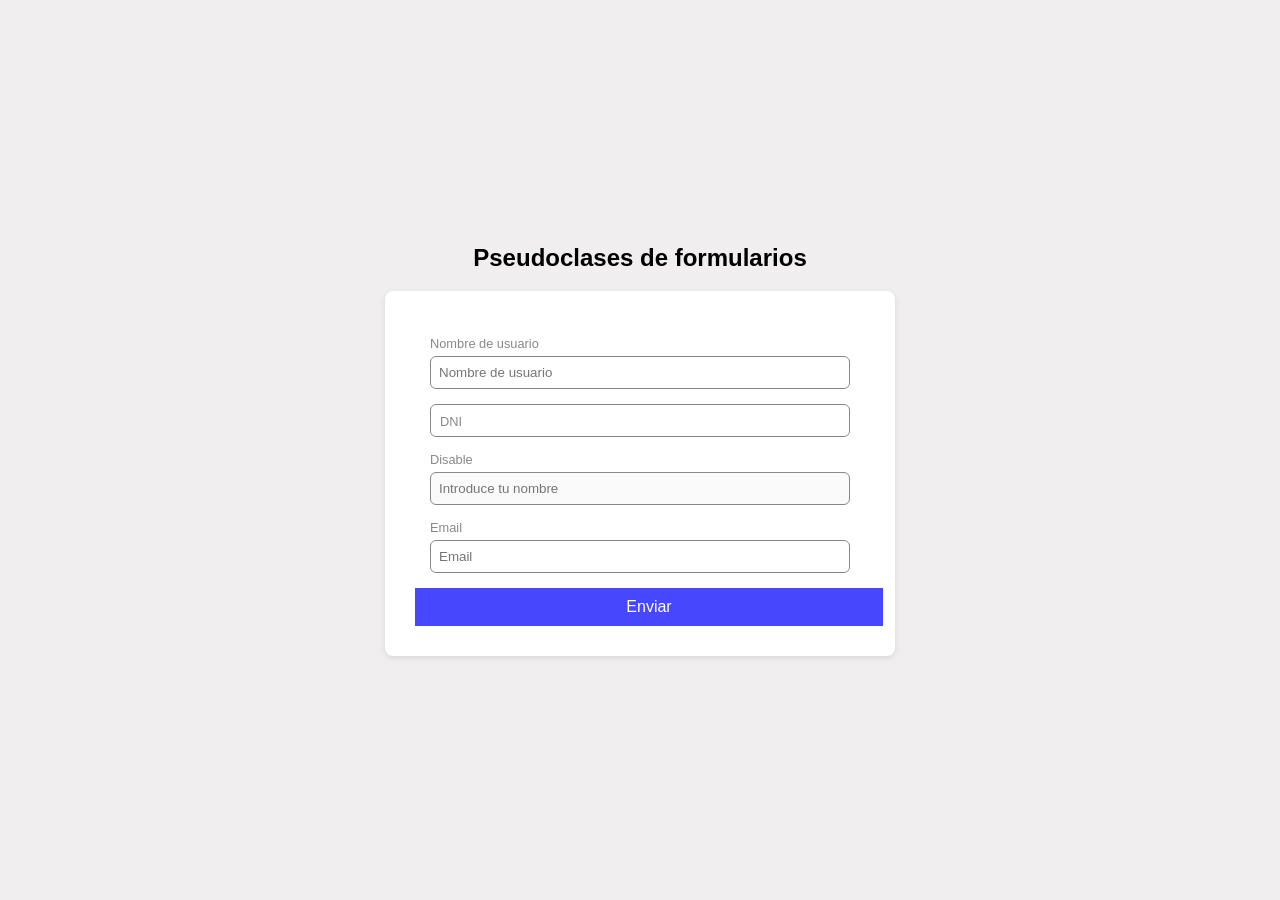
<file: Cap2_Selectores/Cap2-2-5-1-sin.html>
<html lang="en">
<head>
    <meta charset="UTF-8">
    <meta name="viewport" content="width=device-width, initial-scale=1.0">
    <title>Document</title>
    <style>

        :root{
            --primary-color: rgb(71, 71, 254);
            --success-color: rgb(11, 181, 11);
            --error-color: rgb(221, 28, 28);
            
            
        }
        body{
            background-color: #f0eeee;
            align-content: center;
            text-align: center;
            height: 100vh;
            margin: auto;
            font-family: Arial, Helvetica, sans-serif;
        }
        .form{
            text-align:left;
            max-width: 450px;
            margin: auto;
            padding: 30px;
            background-color: #fff;
            border-radius: 8px;
            box-shadow: 0 2px 6px rgba(0,0,0,0.1);
        }
        .form_group{
            margin: 15px;
            position: relative;
            
        }
        .form_label{
            display: block;
            margin-bottom: 5px;
            font-size: 0.8rem;
            color: #888;

        }
        .form_input{
            width: 100%;
            padding: 8px;
            border: 1px solid #888;
            border-radius: 6px;
            transition: all 0.3s;
        }
         /* Estilo del botón */
        .form_button {
            display: inline-block;
            width: 104%;
            padding: 10px;
            border: none;
            background-color: var(--primary-color);
            color: white;
            font-size: var(--font-size);
            border-radius: var(--border-radius);
            cursor: pointer;
            transition: all 0.3s;
        }





        .form_Flabel{
            position: absolute;            
            top:10px;
            left: 10px;
            transition: all 0.3s ;
            background-color: #ffffff;


        }

        input:focus + label, input:not(:placeholder-shown) + label{
            top:-10px;
            padding: 0 6px;


        }
      
        
      

    </style>
</head>
<body>
    <h2>Pseudoclases de formularios</h2>
    <form class="form" action="" method="post">

        <div class="form_group">
            <label for="username" class="form_label"> Nombre de usuario</label>
            <input required  class="form_input" type="text" name="username" id="username" placeholder="Nombre de usuario ">
           
        </div>
        <div class="form_group">
           
            <input required  pattern="^([0-9]{8}[A-Z])|([XYZ][0-9]{7}[A-Z])$" class="form_input" type="text" name="dni" id="dni" placeholder=" ">
            <label for="dni" class="form_Flabel form_label"> DNI</label>
        </div>


        <div class="form_group">
            <label for="input_disable" class="form_label"> Disable</label>
            <input disabled class="form_input" type="text" name="input_disable" id="username" placeholder="Introduce tu nombre">
        </div>
        <div class="form_group">
            <label for="email" class="form_label"> Email</label>
            <input required  class="form_input" type="email" name="email" id="email" placeholder="Email">
           
        </div>



        <button type="submit" class="form_button">Enviar</button>

       
        

    </form>
    
</body>
</html>
</file>
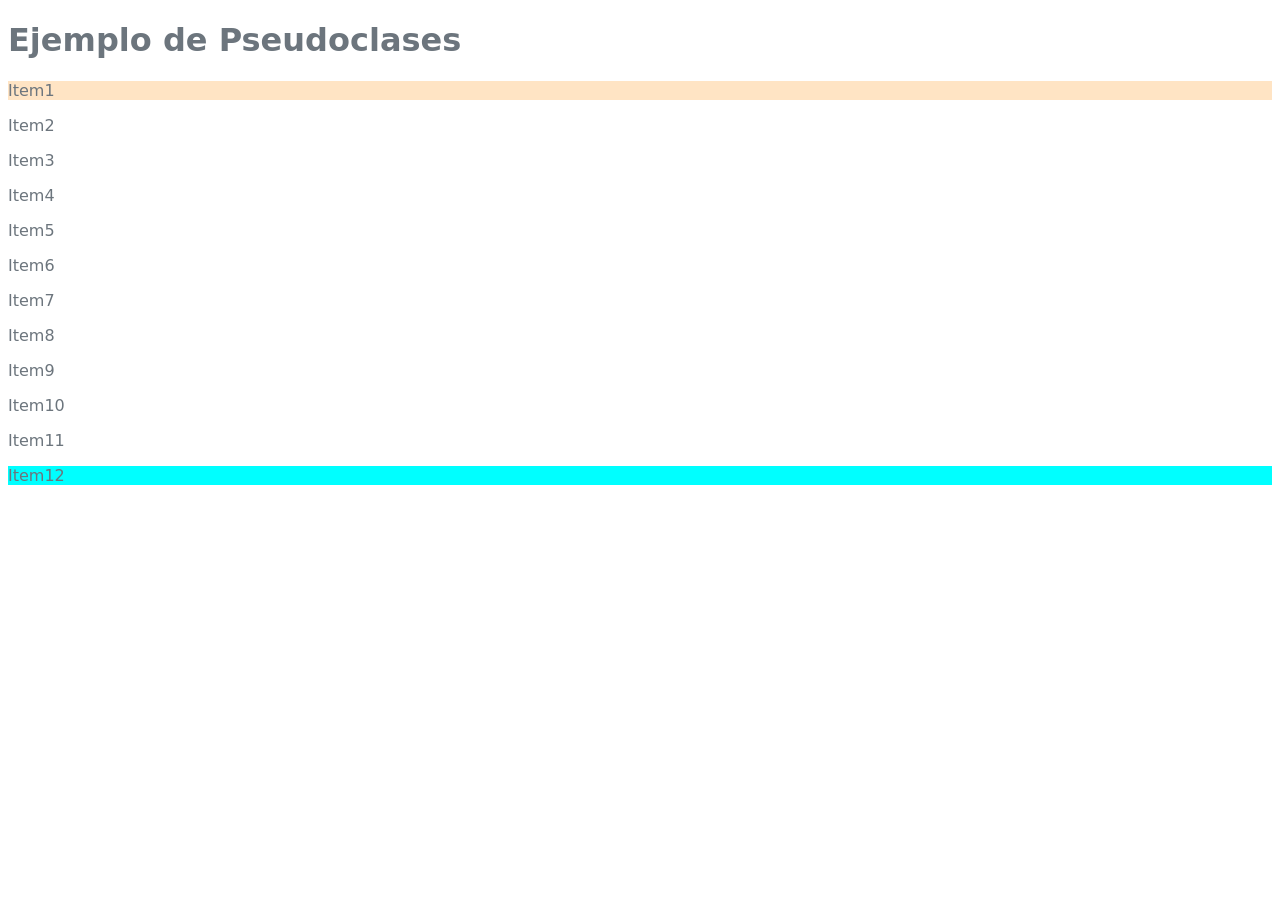
<file: Cap2_Selectores/Ejemplo1.html>
<!DOCTYPE html>
<html lang="en">

<head>
    <meta charset="UTF-8">
    <meta name="viewport" content="width=device-width, initial-scale=1.0">
    <title>Document</title>
    <style>
        :root {
            --primary-color: #007bff;
            --secondary-color: #6c757d;
            --font-size-base: 16px;
            --font-family: system-ui, sans-serif;

        }
        body{
            font-family: var(--font-family);
            color: var(--secondary-color);
        }

        p:first-child{
            background-color: bisque;
        }
        p:last-child{
            background-color: aqua;
        }
    </style>
</head>

<body>
    <h1>Ejemplo de Pseudoclases</h1>

    <div id="contenedor">
        <p class="item">Item1</p>
        <p class="item">Item2</p>
        <p class="item">Item3</p>
        <p class="item">Item4</p>
        <p class="item">Item5</p>
        <p class="item">Item6</p>
        <p class="item">Item7</p>
        <p class="item">Item8</p>
        <p class="item">Item9</p>
        <p class="item">Item10</p>
        <p class="item">Item11</p>
        <p class="item">Item12</p>
    </div>
</body>

</html>
</file>
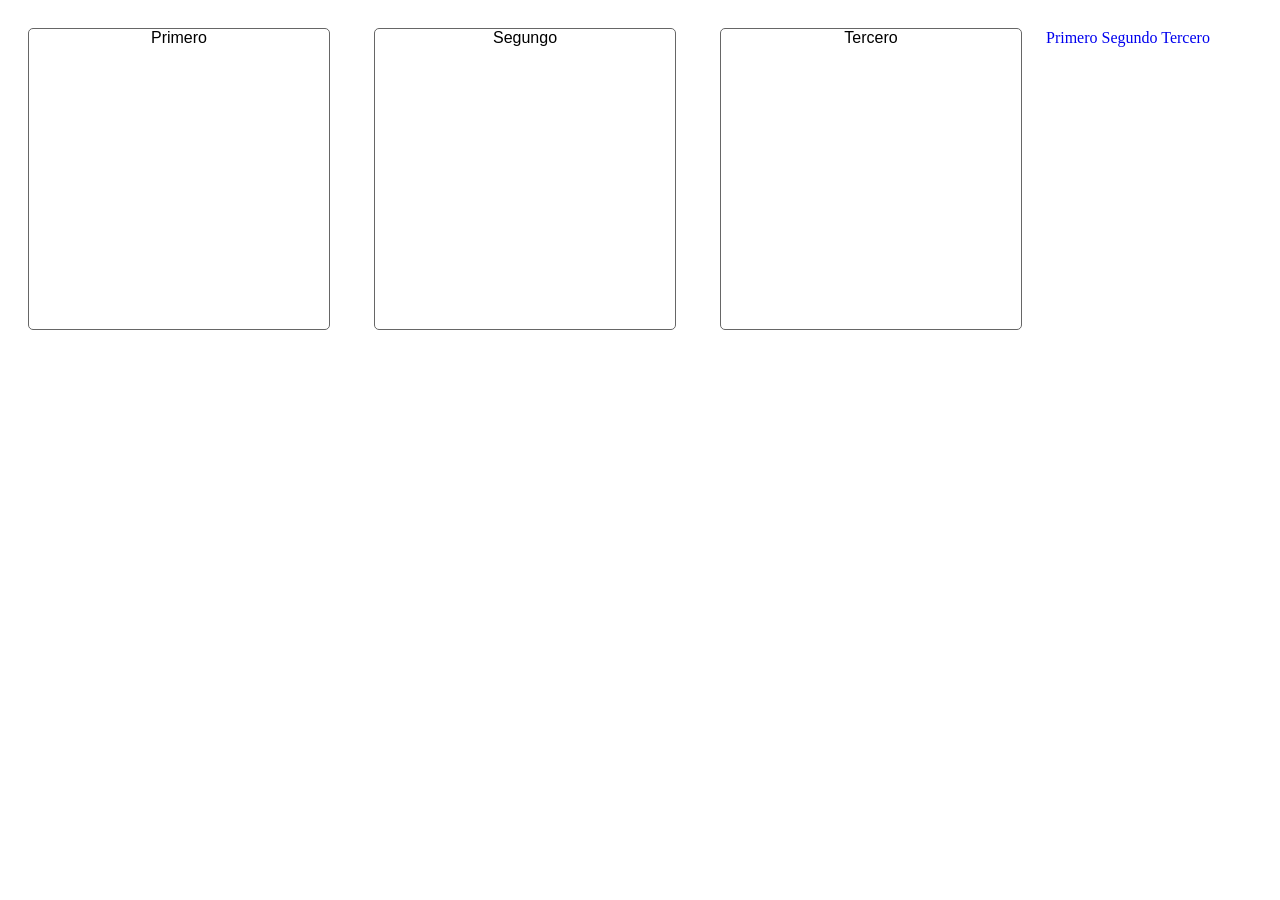
<file: Cap2_Selectores/Ejemplo2.html>
<!DOCTYPE html>
<html lang="en">
<head>
    <meta charset="UTF-8">
    <meta name="viewport" content="width=device-width, initial-scale=1.0">
    <title>Document</title>
    <style>
        div{
            display: inline-block;
            width: 300px;
            height: 300px;
            font-family: sans-serif;
            border: 1px solid #666;
            border-radius: 5px;
            text-align: center;
            margin: 20px;
            transition: all 0.5s;
        }

        :target{
            border: 2px solid #888;
            width: 310px;
            height: 310px;
            box-shadow: 0 0 10px #333;
        }

        .estilo-enlace{
            text-decoration: none;
            
        }
    </style>
</head>
<body>
    <div id="primero">Primero</div>
    <div id="segundo">Segungo</div>
    <div id="tercero">Tercero</div>

    <a href="#primero" class="estilo-enlace">Primero</a>
    <a href="#segundo" class="estilo-enlace">Segundo</a>
    <a href="#tercero" class="estilo-enlace">Tercero</a>
</body>
</html>
</file>
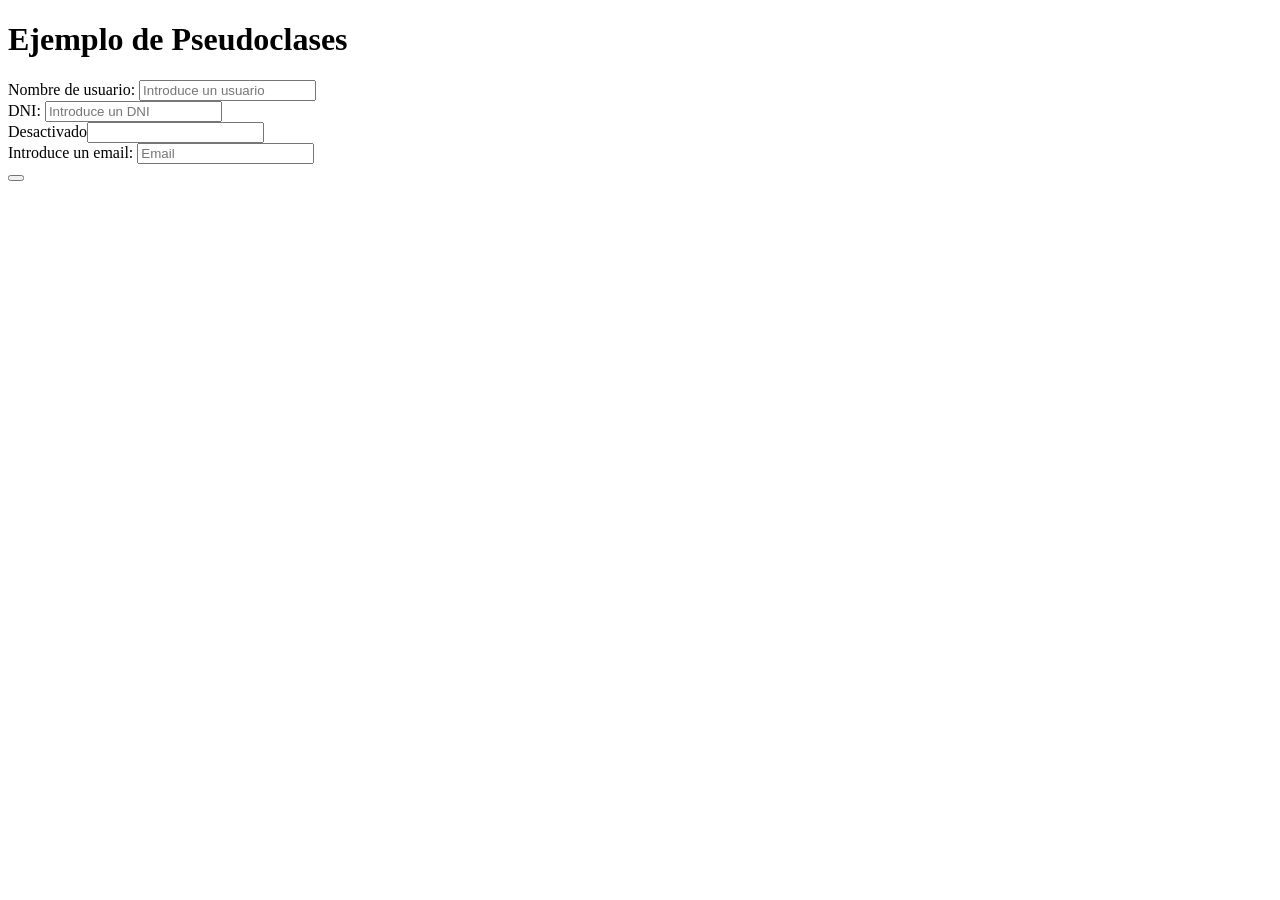
<file: Cap2_Selectores/Ejemplo3.html>
<!DOCTYPE html>
<html lang="en">

<head>
    <meta charset="UTF-8">
    <meta name="viewport" content="width=device-width, initial-scale=1.0">
    <title>Document</title>
    <style>
        :root{
            --primary-color: blue;
            --succes: green;
            --error-color: red;
        }
        
    </style>
</head>

<body>
    <h1>Ejemplo de Pseudoclases</h1>
    <form action="" method="get" class="formStyle">

        <div class="form_group">
            <label for="userName">Nombre de usuario:</label>
            <input placeholder="Introduce un usuario" class="from_class" type="text">
        </div>

        <div class="form_group">
            <label for="dni">DNI:</label>
            <input placeholder="Introduce un DNI" class="from_class" type="text" name </div>
        </div>
        <div class="form_group">
            <label for="input_disable">Desactivado</label><input type="text" name="imput-disable">
        </div>
        <div class="form_group">
            <label for="email">Introduce un email:</label>
            <input placeholder="Email" type="email" name="email" id="email">
        </div>

        <button type="submit" class="form_group"></button>
    </form>

</body>

</html>
</file>
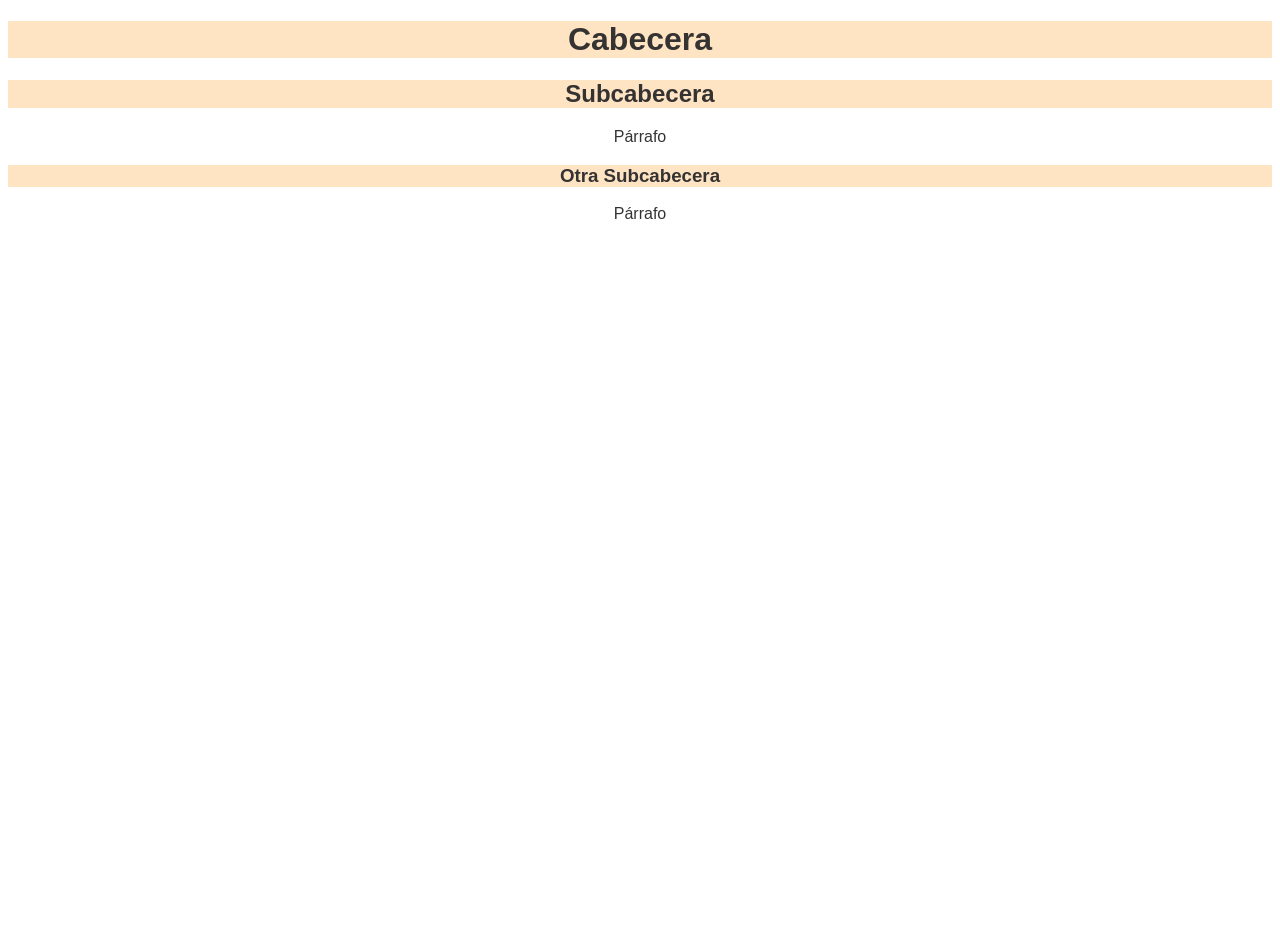
<file: Cap2_Selectores/Ejemplo5.html>
<!DOCTYPE html>
<html lang="en">
<head>
    <meta charset="UTF-8">
    <meta name="viewport" content="width=device-width, initial-scale=1.0">
    <title>Document</title>
    <style>
        :root{
            margin: 0;
            padding: 0;
        }
        #container{
            text-align: center;
            align-items: center;
            height: 100vh;
        }
        /* #container h1, #container h2, #container h3, #container p{
            font-family: sans-serif;
            color: rgb(53, 50, 50);
        } */
        #container :is(p,h1,h2,h3){
            font-family: sans-serif;
            color: rgb(53, 50, 50);
        }
        #container :not(p){
            background-color: bisque;
        }
    </style>
</head>
<body>
    <div id="container">
        <h1>Cabecera</h1>
        <h2>Subcabecera</h2>
        <p>Párrafo</p>
        <h3>Otra Subcabecera</h3>
        <p>Párrafo</p>
    </div>
</body>
</html>
</file>
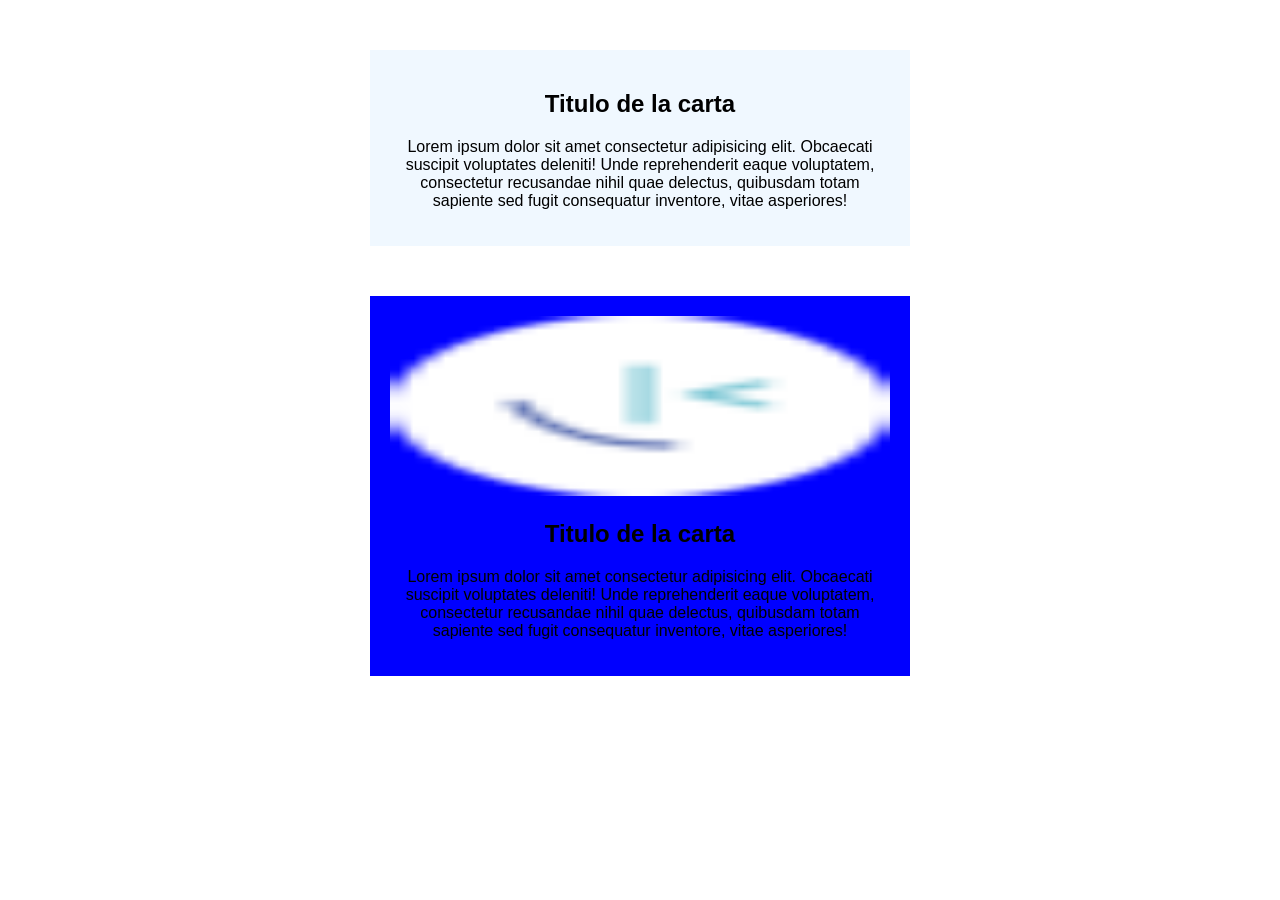
<file: Cap2_Selectores/Ejemplo6.html>
<!DOCTYPE html>
<html lang="en">
<head>
    <meta charset="UTF-8">
    <meta name="viewport" content="width=device-width, initial-scale=1.0">
    <title>Document</title>
    <style>
        .card{
            background-color: aliceblue;
            margin: 50px auto;
            width: 500px;
            padding: 20px;
            box-shadow: 8px;
            font-family: sans-serif;
            text-align: center;
            align-content: center;
        }

        img{
            height: 180px;
            width: 100%;
        }

        .card:has(img){
            background-color: blue;
        }
    </style>
</head>
<body>
    <div class="card">
        <h2>Titulo de la carta</h2>
        <p>Lorem ipsum dolor sit amet consectetur adipisicing elit. Obcaecati suscipit voluptates deleniti! Unde reprehenderit eaque voluptatem, consectetur recusandae nihil quae delectus, quibusdam totam sapiente sed fugit consequatur inventore, vitae asperiores!</p>
        <a href="#"></a>
    </div>
    <div class="card">
        <img src="/./Ejercicio repaso/images/favicon-32x32.png" alt="">
        <h2>Titulo de la carta</h2>
        <p>Lorem ipsum dolor sit amet consectetur adipisicing elit. Obcaecati suscipit voluptates deleniti! Unde reprehenderit eaque voluptatem, consectetur recusandae nihil quae delectus, quibusdam totam sapiente sed fugit consequatur inventore, vitae asperiores!</p>
        <a href="#"></a>
    </div>
</body>
</html>
</file>
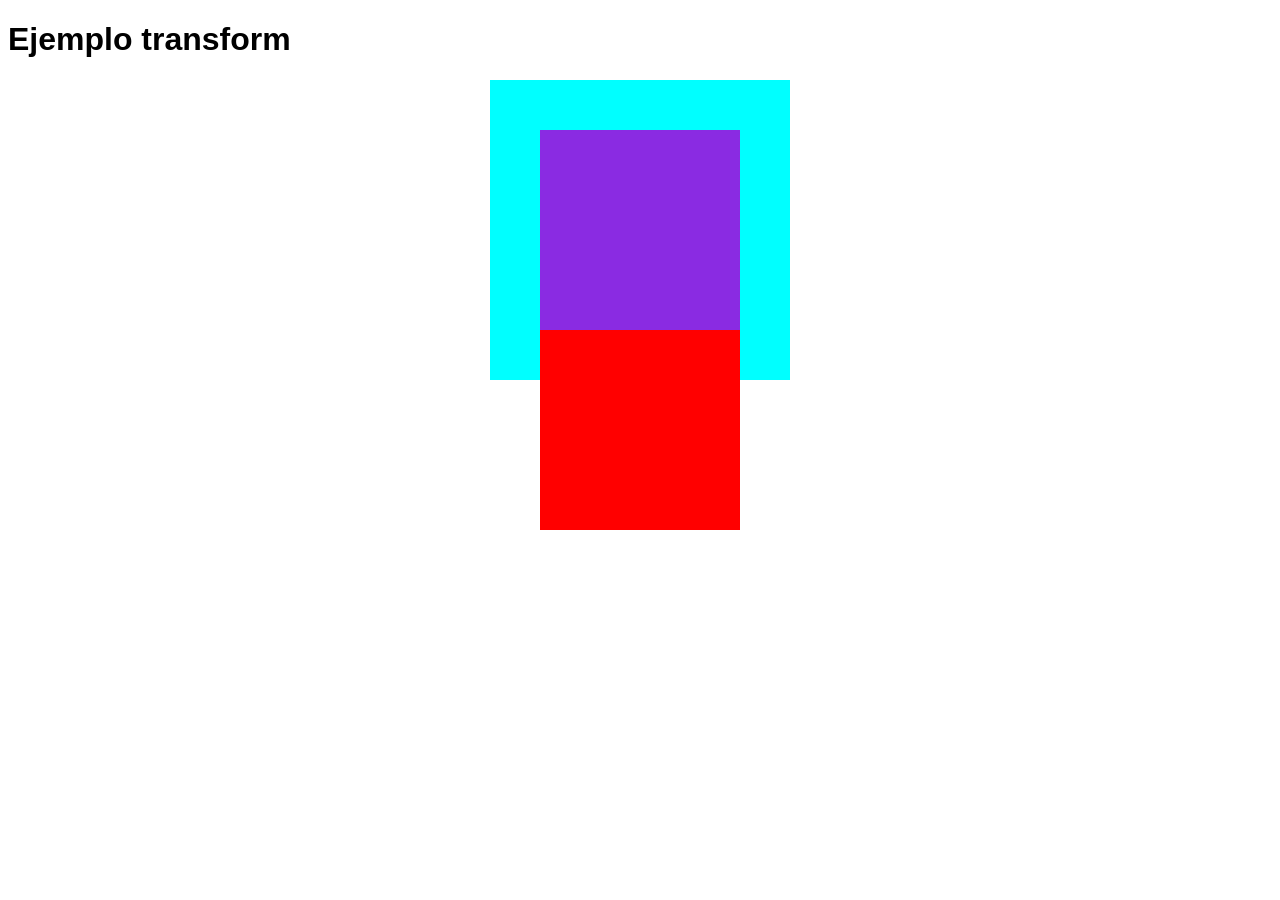
<file: Cap3_Transform/Ejemplo1.html>
<!DOCTYPE html>
<html lang="en">
<head>
    <meta charset="UTF-8">
    <meta name="viewport" content="width=device-width, initial-scale=1.0">
    <title>Document</title>
    <style>
        body{
            font-family: sans-serif;
        }

        #container{
            margin: auto;
            padding: 50px;
        }

        div{
            background-color: aqua;
            height: 200px;
            width: 200px;
        }

        #c1{
            background-color: blueviolet;
        }

        #c2{
            background-color: red;
        }

    </style>
</head>
<body>
    <h1>Ejemplo transform</h1>
    <div id="container">
        <div id="c1"></div>
        <div id="c2"></div>
    </div>
</body>
</html>
</file>
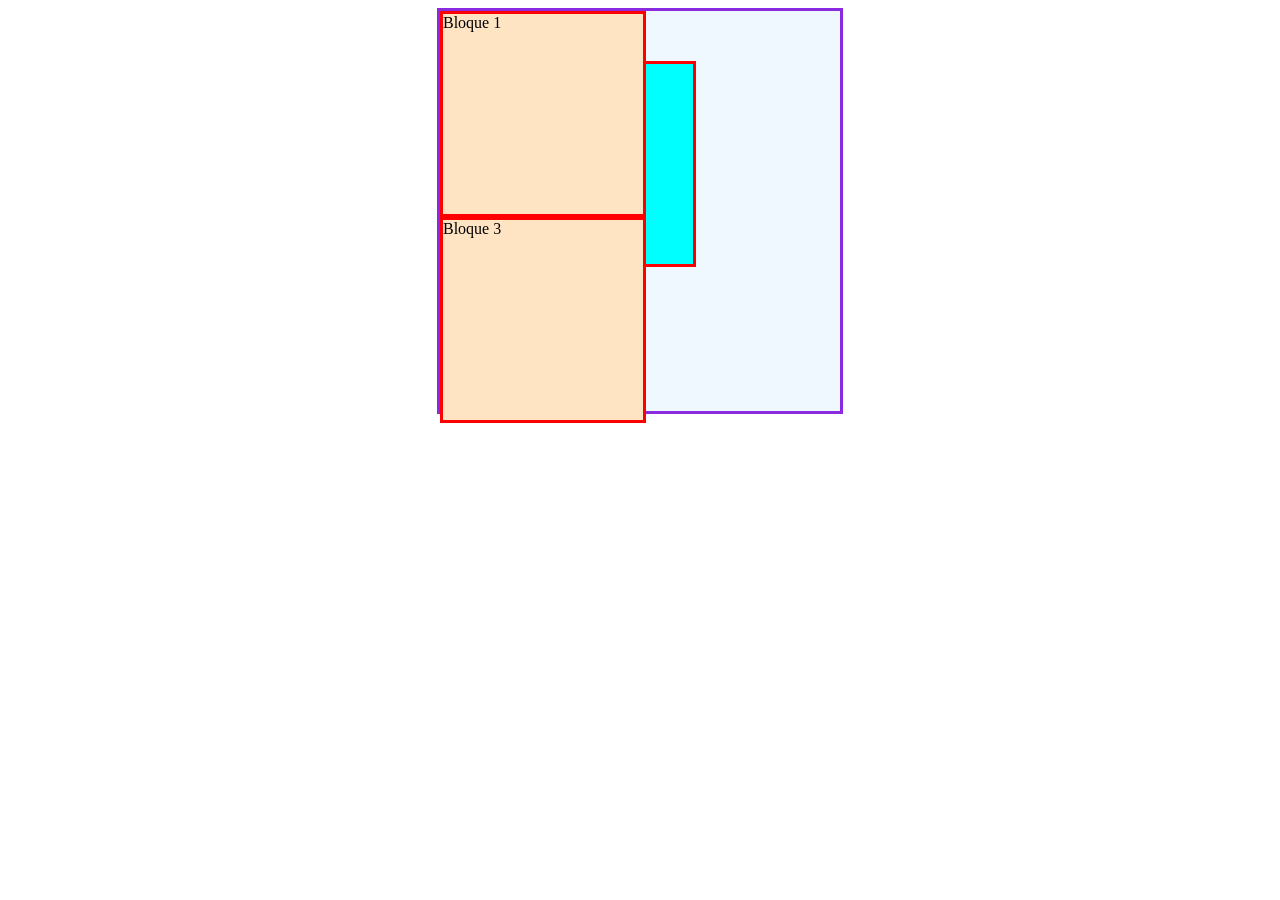
<file: ejemplo_clase/ejemplo1.html>
<!DOCTYPE html>
<html lang="es">
<head>
    <meta charset="UTF-8">
    <meta name="viewport" content="width=device-width, initial-scale=1.0">
    <title>Ejemplo 1</title>
    <style>
        div{
            width: 200px;
            height: 200px;
            background-color: bisque;
            border: 3px solid red;
            z-index: 3;
        }

        #desplazado{
            position: absolute;
            left: 50px;
            top: 50px;
            background-color: aqua;
            z-index: -1;
        }

        #contenedor{
            width: 400px;
            height: 400px;
            border: 3px solid blueviolet;
            background-color: aliceblue;
            margin: auto;
            position: relative;
        }
    </style>
</head>
<body>
        <div id="contenedor">
            <div>Bloque 1</div>
            <div id="desplazado">Bloque 2</div>
            <div>Bloque 3</div>
        </div>
    </body>
</html>
</file>
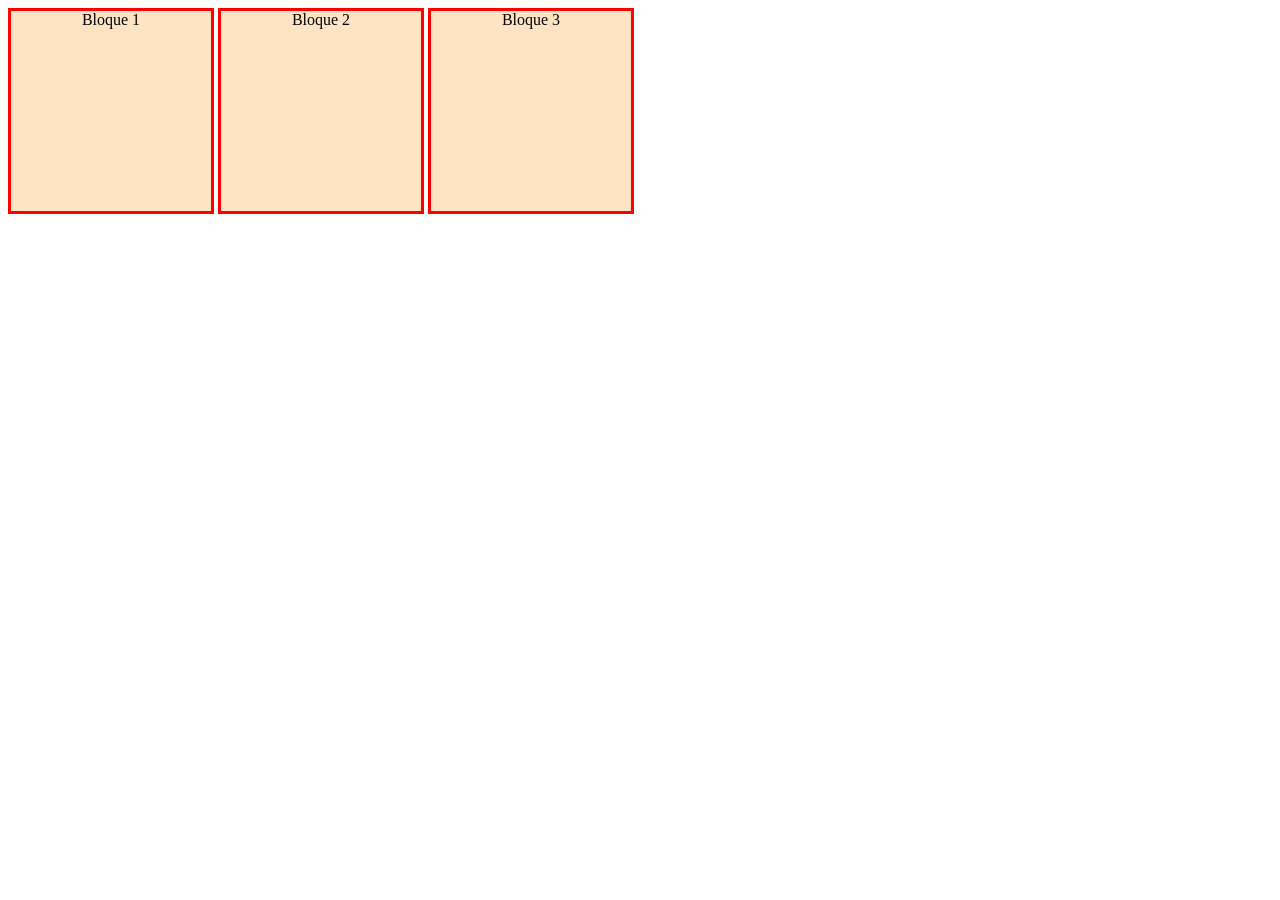
<file: ejemplo_clase/ejemplo2.html>
<!DOCTYPE html>
<html lang="en">
<head>
    <meta charset="UTF-8">
    <meta name="viewport" content="width=device-width, initial-scale=1.0">
    <title>Document</title>
    <style>

        div{
            width: 200px;
            height: 200px;
            background-color: bisque;
            border: 3px solid red;
            margin: auto;
            text-align: center;
            display: inline-block;
        }

    </style>
</head>
<body>
    <div>Bloque 1</div>
    <div>Bloque 2</div>
    <div>Bloque 3</div>
</body>
</html>
</file>
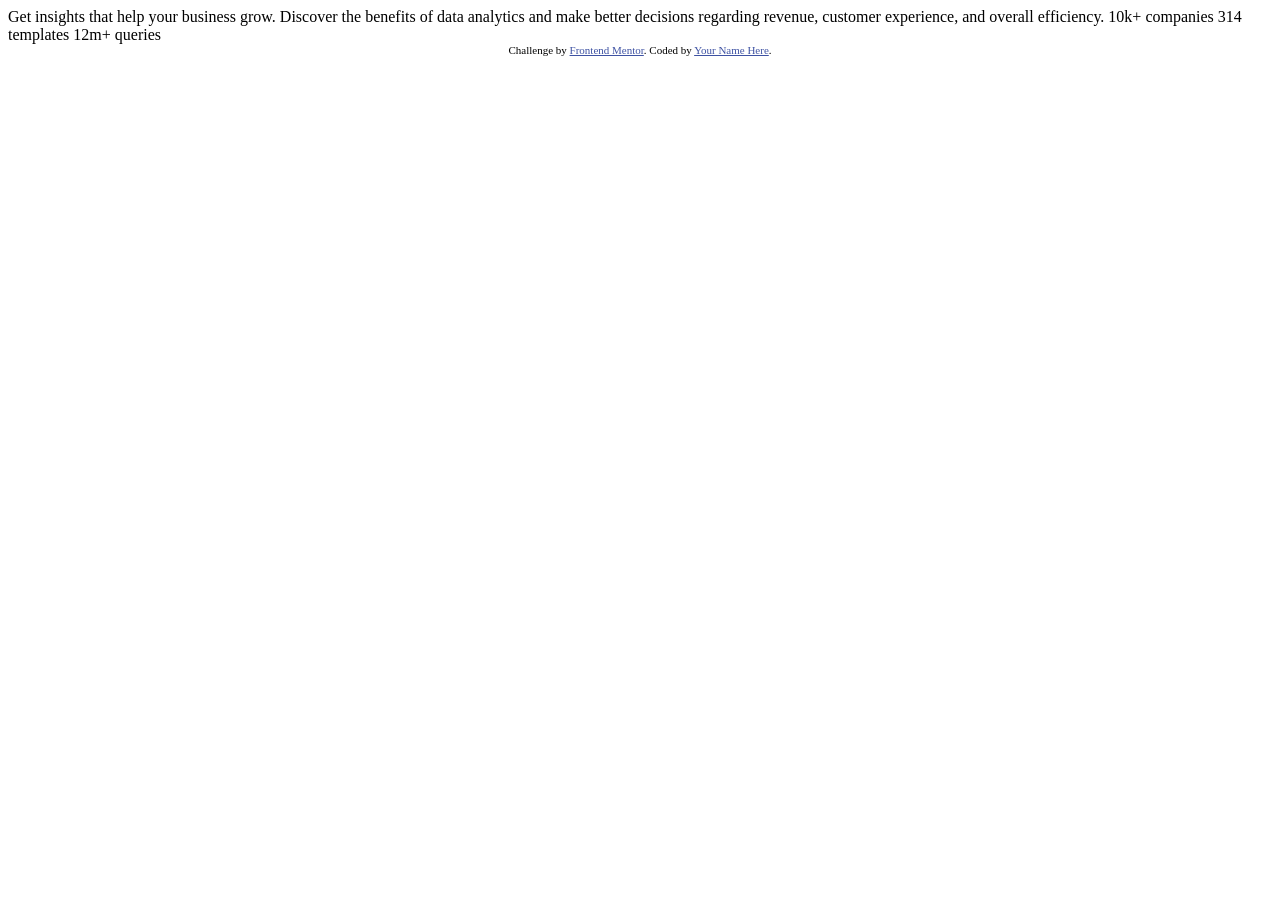
<file: Ejercicio repaso/index original.html>
<!DOCTYPE html>
<html lang="en">
<head>
  <meta charset="UTF-8">
  <meta name="viewport" content="width=device-width, initial-scale=1.0"> <!-- displays site properly based on user's device -->

  <link rel="icon" type="image/png" sizes="32x32" href="./images/favicon-32x32.png">
  
  <title>Frontend Mentor | Stats preview card component</title>

  <!-- Feel free to remove these styles or customise in your own stylesheet 👍 -->
  <style>
    .attribution { font-size: 0.6875rem; text-align: center; }
    .attribution a { color: hsl(228, 45%, 44%); }
  </style>
</head>
<body>

  Get insights that help your business grow.

  Discover the benefits of data analytics and make better decisions regarding revenue, customer 
  experience, and overall efficiency.

  10k+ companies
  314 templates
  12m+ queries

  <footer class="attribution">
    Challenge by <a href="https://www.frontendmentor.io?ref=challenge">Frontend Mentor</a>. 
    Coded by <a href="#">Your Name Here</a>.
  </footer>
</body>
</html>
</file>
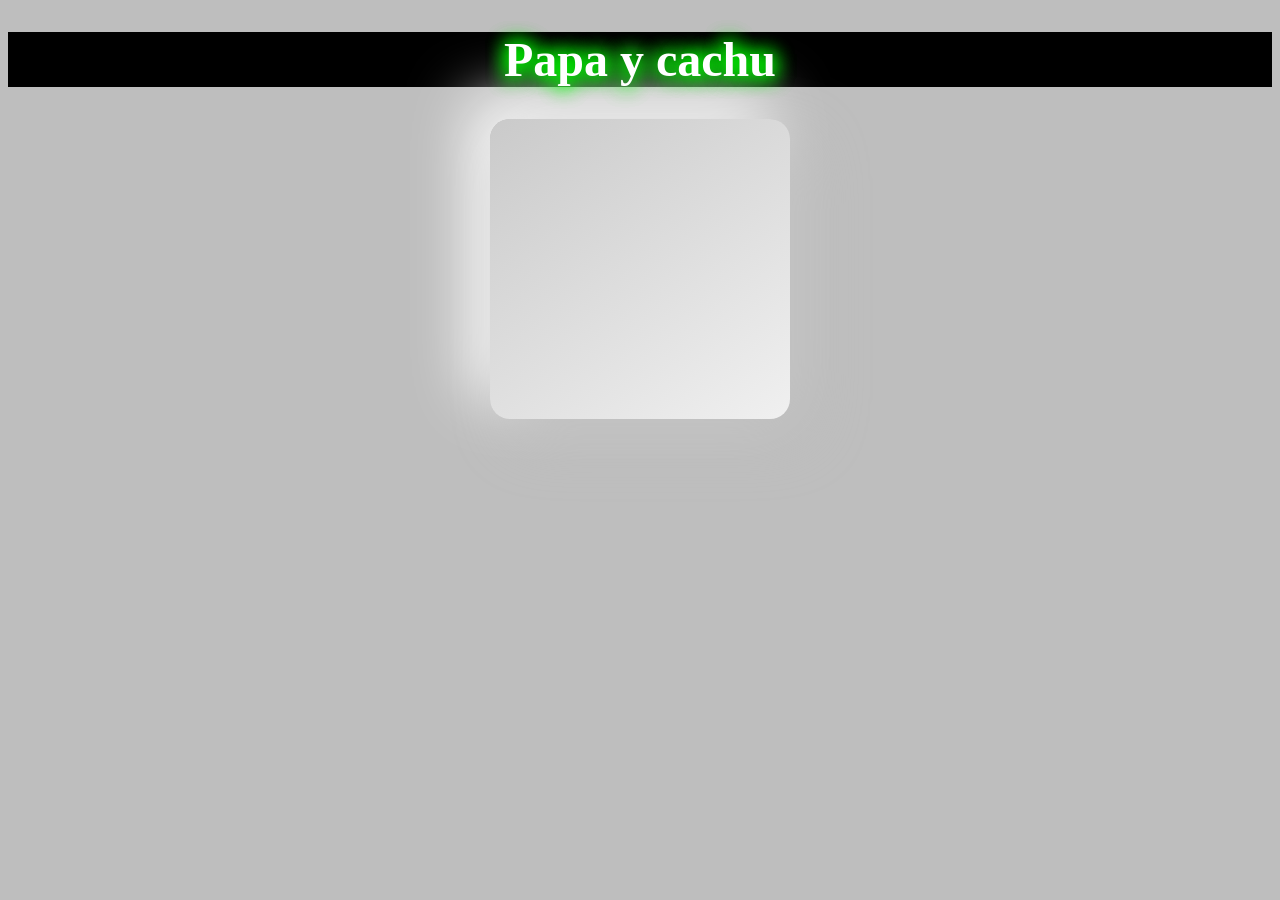
<file: ejemplo_clase/Capitulo 1/Ejemplo1.html>
<!DOCTYPE html>
<html lang="en">
<head>
    <meta charset="UTF-8">
    <meta name="viewport" content="width=device-width, initial-scale=1.0">
    <title>Document</title>
    <style>
        h1{
            background-color: black;
            font-size: 3rem;
            color: white;
            text-align: center;
            text-shadow: 
                0 0 20px rgb(0 255 0),
                0 0 20px rgb(0 255 0),
                0 0 20px rgb(0 255 0);    
        }

        body{
            background-color: #bebebe;
        }

        div{
            width: 300px;
            height: 300px;
            /* border: 1px solid black; */
            margin: auto;
            background: linear-gradient(145deg, #cacaca, #f0f0f0);
            box-shadow: 20px 20px 60px #bebebe, -20px -20px 60px #ffffff;
            border-radius: 20px;
        }
    </style>
</head>
<body>
    <h1>Papa y cachu</h1>

    <div>
    </div>
</body>
</html>
</file>
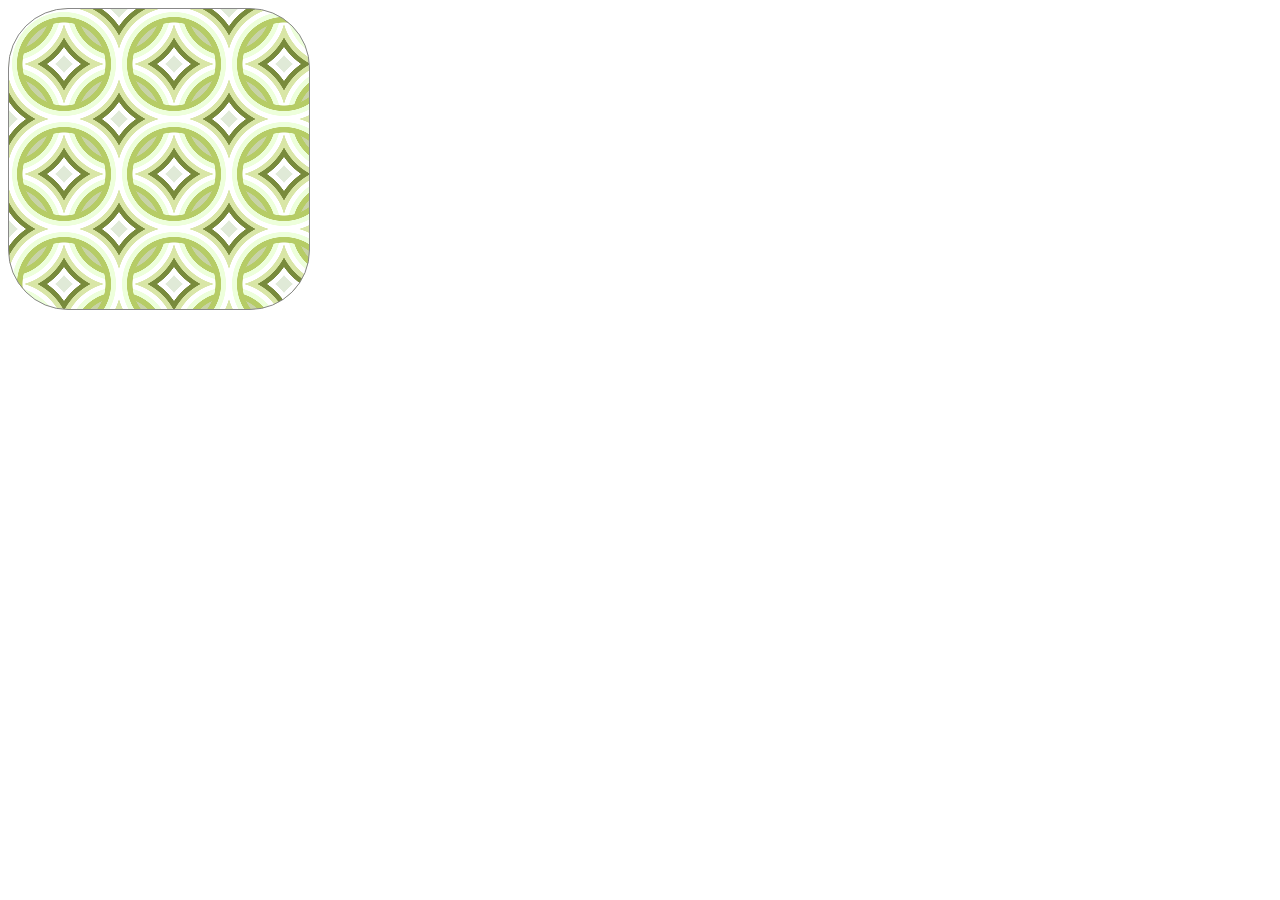
<file: ejemplo_clase/Capitulo 1/Ejemplo4.html>
<!DOCTYPE html>
<html lang="en">

<head>
    <meta charset="UTF-8">
    <meta name="viewport" content="width=device-width, initial-scale=1.0">
    <title>Document</title>
    <style>
        div {
            width: 300px;
            height: 300px;
            border: 1px solid #888;
            background-image:
                radial-gradient(closest-side, transparent 0%, transparent 75%, #B6CC66 76%, #B6CC66 85%, #EDFFDB 86%, #EDFFDB 94%, #FFFFFF 95%, #FFFFFF 103%, #D9E6A7 104%, #D9E6A7 112%, #798B3C 113%, #798B3C 121%, #FFFFFF 122%, #FFFFFF 130%, #E0EAD7 131%, #E0EAD7 140%),
                radial-gradient(closest-side, transparent 0%, transparent 75%, #B6CC66 76%, #B6CC66 85%, #EDFFDB 86%, #EDFFDB 94%, #FFFFFF 95%, #FFFFFF 103%, #D9E6A7 104%, #D9E6A7 112%, #798B3C 113%, #798B3C 121%, #FFFFFF 122%, #FFFFFF 130%, #E0EAD7 131%, #E0EAD7 140%);
            background-size: 110px 110px;
            background-color: #C8D3A7;
            background-position: 0 0, 55px 55px;
            border-radius: 60px;
        }
    </style>
</head>

<body>
    <div></div>
</body>

</html>
</file>
